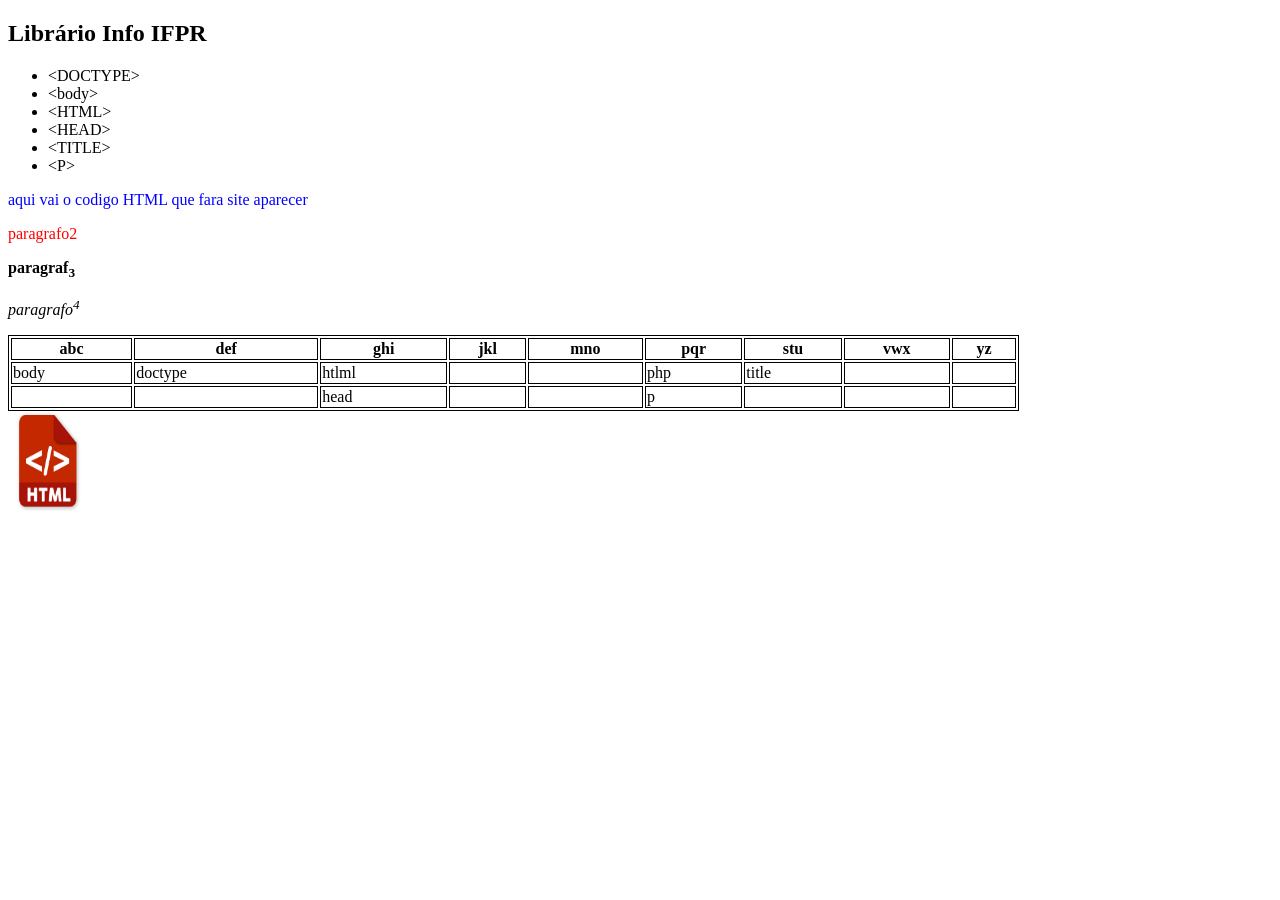
<file: index.html>
<!DOCTYPE html>
 <html lang="pt-BR">
  <head>
    <meta charst="UTF-8">
    <meta name="viewport" content="width=device-width, initial-scale=1.0">
      <title>titilo do pagina</title>
      <link rel="stylesheet" href="style.css">
   </head>
    <body>
      <h2>Librário Info IFPR</h2>
      <ul>
        <li>&lt;DOCTYPE&gt;</li>
        <li>&lt;body&gt;</li>
        <li>&lt;HTML&gt;</li>
        <li>&lt;HEAD&gt;</li>
        <li>&lt;TITLE&gt;</li>
        <li>&lt;P&gt;</li>
      </ul>
      <p style="color:blue;">aqui vai o codigo HTML que fara site aparecer</p>
       <p style="color:red;">paragrafo2</p>
       <p>
        <b>paragraf<sub>3</sub></b>
      </p>
       <p>
        <i>paragrafo<sup>4</sup></i>
      </p>
      <table style=" width:80%">
        <tr>
          <th>
            abc
          </th>
          <th>
            def
          </th>
          <th>
            ghi
          </th>
          <th>
            jkl
          </th>
          <th>
            mno
          </th>
          <th>
            pqr
          </th>
          <th>
            stu
          </th>
          <th>
            vwx
          </th>
          <th>
            yz
          </th>
        </tr>
        <tr>
          <td>
            body
          </td>
          <td>
            doctype
          </td>
          <td>
            htlml
          </td>
          <td>

          </td>
          <td>
            
          </td>
          <td>
            php
          </td>
          <td>
            title
          </td>
          <td>

          </td>
          <td>

          </td>
        </tr>
        <td>

        </td>
        <td>

        </td>
        <td>
          head
        </td>
        <td>

        </td>
        <td>

        </td>
        <td>
          p
        </td>
        <td>

        </td>
        <td>

        </td>
        <td>

        </td>
        </tr>
      </table>
      <a href="pag1.html">
        <img src="html.png" width="80" height="100">
      </a>
    </body>
</html>
</file>
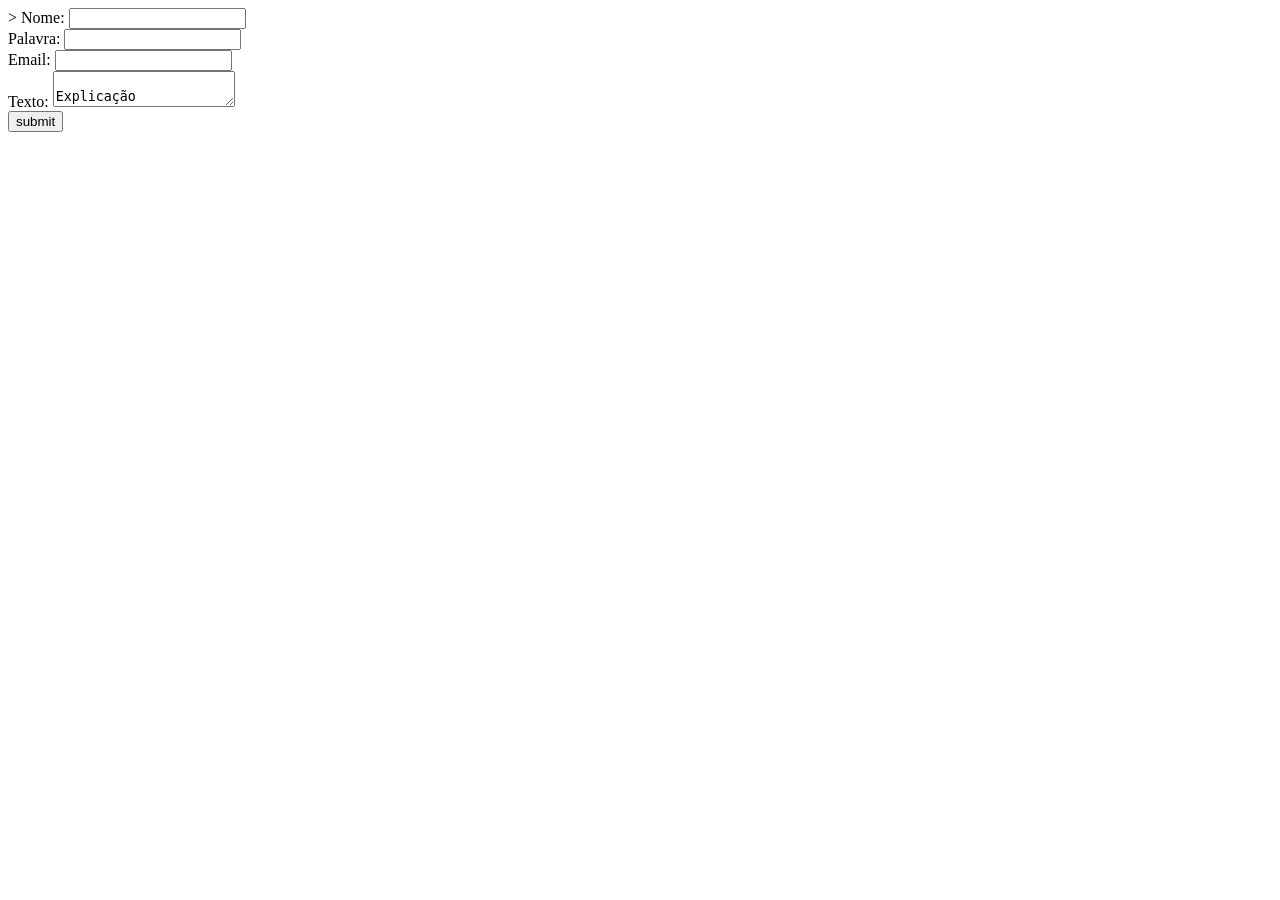
<file: contato.html>
<!DOCTYPE html>
<html>
    <head>
        <meta charst="UTF-8">
        <title>Contato </title>
    </head>
    <body>
        <form method="post" action="mailto:medllinvitoria@gmail.com">>
            <label for="nome">Nome:</label>
            <input type="text" id="nome"><br>
            <label for="palavra">Palavra:</label>
            <input type="text" id="palavra"><br>
             <label for="email">Email:</label>
            <input type="text" id="email"><br>
            <label for="msg">Texto:</label>
            <textarea name="msg">
                Explicação
            </textarea><br>
            <input type="submit" value="submit">
        </form>
    </body>
</html>
</file>
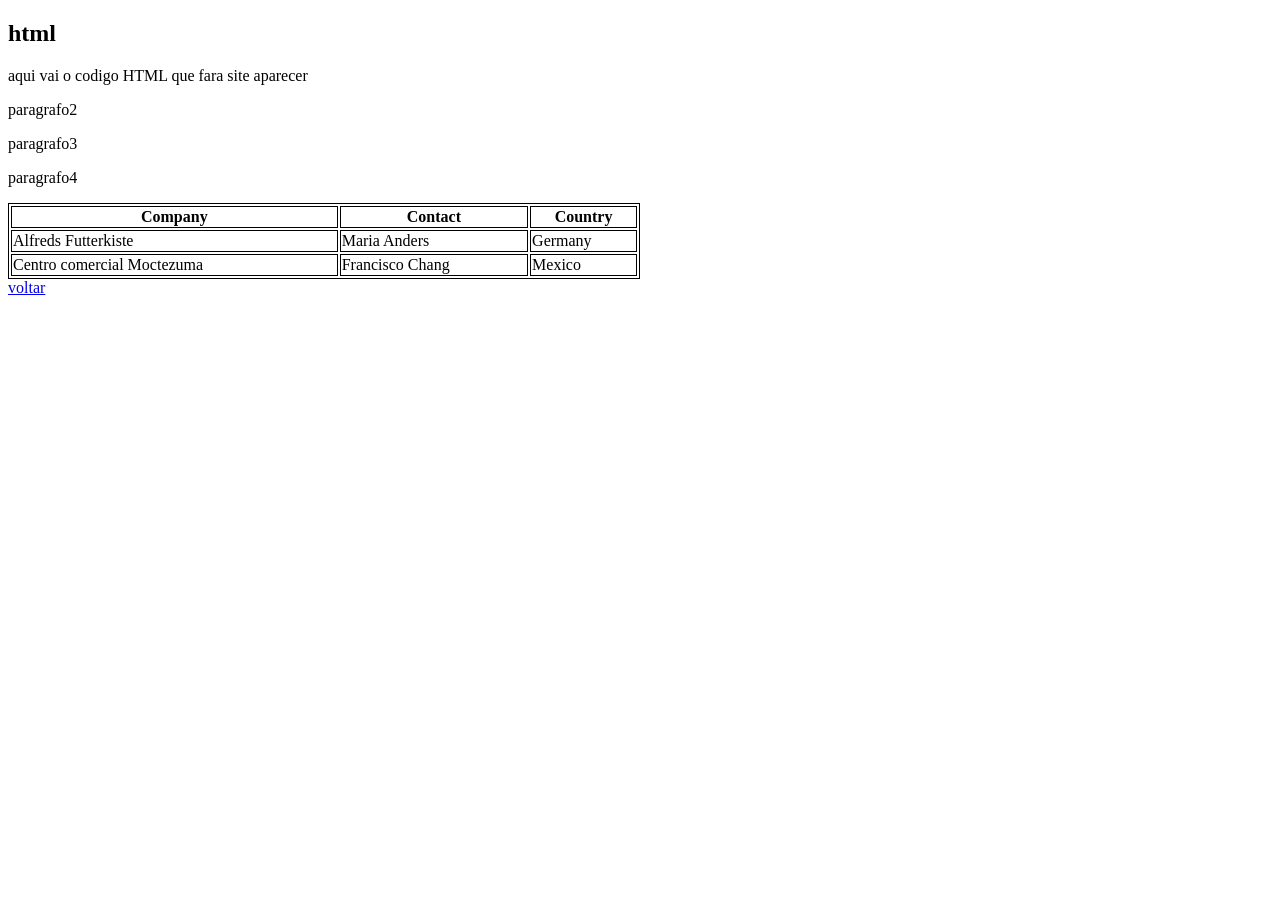
<file: pag1.html>
<!DOCTYPE html>
 <html lang-"pt-BR">
  <head>
    <meta charst="UTF-8">
    <meta name="viewport" content="width=device-width, initial-scale=1.0">
      <title>titilo do pagina</title>
      <style>
        p{
          color:red;
        }
      </style>
      <link rel="stylesheet" href="style.css">
   </head>
    <body>
      <h2>html</h2>
      <p>aqui vai o codigo HTML que fara site aparecer</p>
      <p>paragrafo2</p>
      <p>paragrafo3</p>
      <p>paragrafo4</p>
      <table style="width:50%">
        <tr>
         <th>Company</th>
         <th>Contact</th>
         <th>Country</th>
        </tr>
        <tr>
          <td>Alfreds Futterkiste</td>
          <td>Maria Anders</td>
          <td>Germany</td>
        </tr>
        <tr>
          <td>Centro comercial Moctezuma</td>
          <td>Francisco Chang</td>
          <td>Mexico</td>
        </tr>
      </table>
      <a href="index.html">voltar</a>
    </body>
</html>
</file>
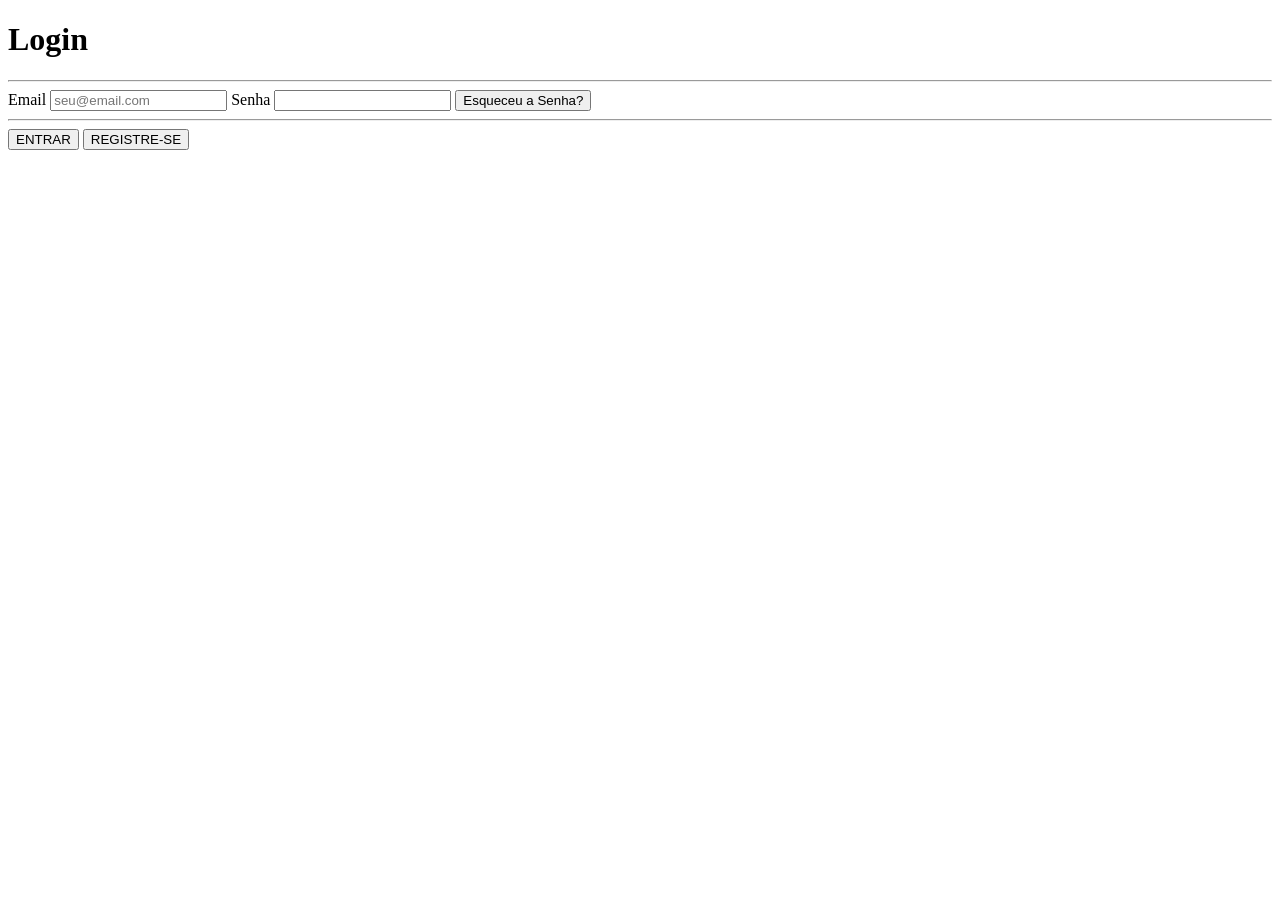
<file: login/login.html>
<!doctype html>
    <html  lang="pt-BR">
        <head>
            <meta charset="UTF-8" />
            <title>
                Página Login
            </title>
            <meta name="viewport" content="width=device-width, initial-scale=1" />
        </head>
            <body >
                <form class="form-signin" >
                    <h1 id="login-title" >
                        Login
                    </h1>
                    <hr/>
                    <label for="email" class="form-label visually-hidden">
                        Email
                    </label>
                    <input type="email" name="email" id="email" placeholder="seu@email.com" required />
                    <label for="password">Senha</label>
                     <input type="password" name="password" id="password" />
                    <button type="button" id="recover-password-button"> 
                        Esqueceu a Senha? 
                    </button>
                    <hr/>
                    <button id="login-button" type="button"> 
                        ENTRAR
                    </button>
                    <button  type="button">
                        REGISTRE-SE 
                    </button>
                </form>
            </body>
    </html>
</file>
<file: style.css>
p{
    color:black;
}
table,th,tr,td{
    border: 1px solid black;
}
</file>
